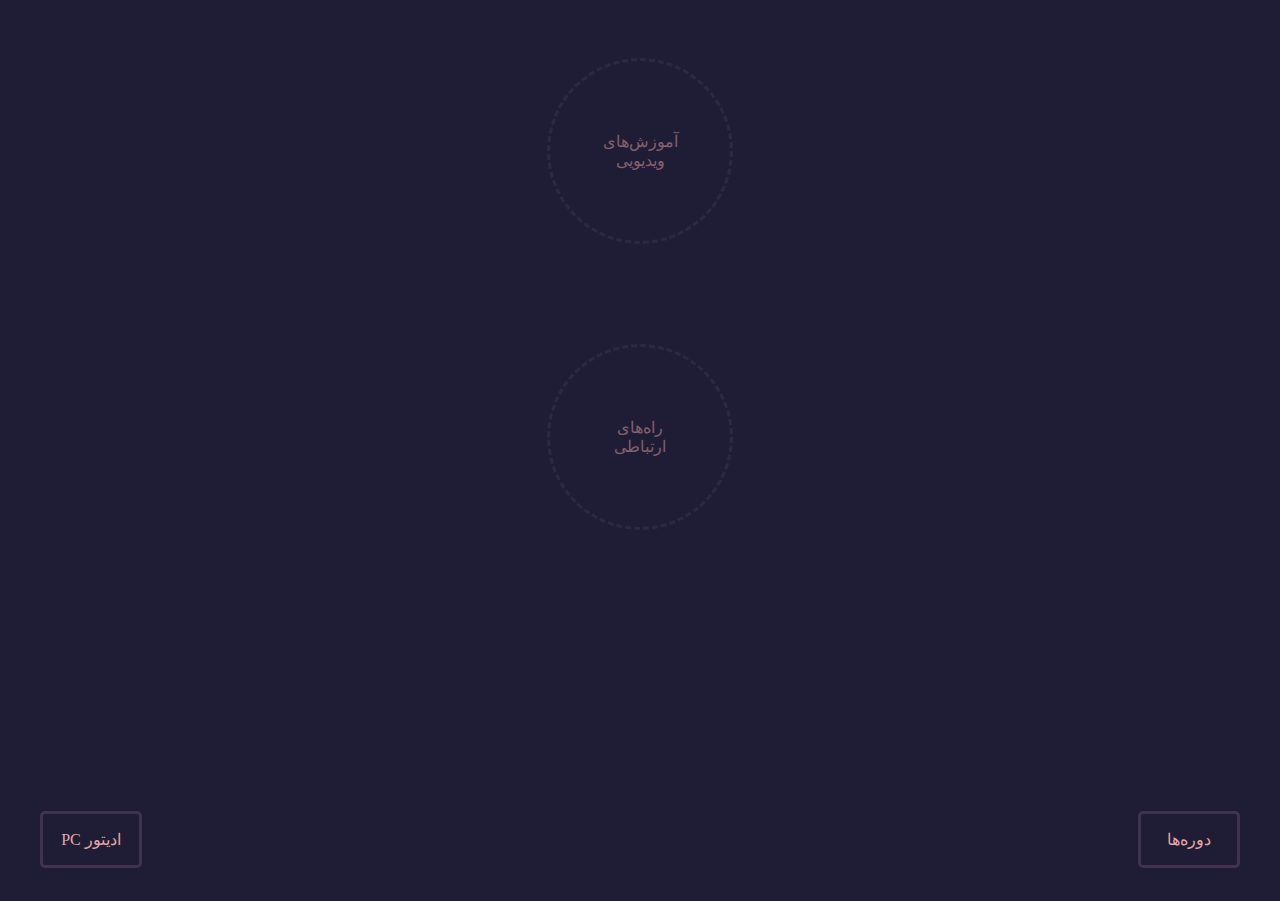
<file: index.html>
<!DOCTYPE html>
<html lang="en">
  <head>
    <meta charset="UTF-8" />
    <meta http-equiv="X-UA-Compatible" content="IE=edge" />
    <meta name="viewport" content="width=device-width, initial-scale=1.0" />
    <title>درباره طراحان پارس وب</title>
    <link
      rel="stylesheet"
      href="https://parswebdesigners.github.io/icon/css/all.min.css"
    />
    <link
      rel="preload"
      as="font"
      type="font/woff"
      crossorigin
      href="https://parswebdesigners.github.io/font/iransansxv.woff"
    />
    <link
      rel="preload"
      as="font"
      type="font/woff2"
      crossorigin
      href="https://parswebdesigners.github.io/font/iransansxv.woff2"
    />
    <link
      rel="preload"
      as="font"
      type="font/ttf"
      crossorigin
      href="https://parswebdesigners.github.io/font/hack.ttf"
    />
    <link
      rel="preload"
      as="font"
      type="font/woff"
      crossorigin
      href="https://parswebdesigners.github.io/font/staticfonts/iransansx-bold.woff"
    />
    <link
      rel="preload"
      as="font"
      type="font/woff"
      crossorigin
      href="https://parswebdesigners.github.io/font/staticfonts/iransansx-regular.woff"
    />
    <link
      rel="stylesheet"
      href="https://parswebdesigners.github.io/font/font.css"
    />
    <link rel="stylesheet" href="./css/index.css" />
  </head>
  <body>
    <section id="custom-clickright">
      <div>
        <a href="https://www.youtube.com/channel/UCqETI6yPthdZq1aOGPH5ucQ">
          <i class="fs fab fa-youtube"></i><span>YouTube</span>
        </a>
        <a href="https://www.youtube.com/channel/UCqETI6yPthdZq1aOGPH5ucQ">
          <i class="fs fab fa-instagram"></i><span>Instagram</span>
        </a>
        <a href="https://www.aparat.com/ParsWebDesigners">
          <div class="aparat-containerM">
            <div class="fas fa-square corner"></div>
            <div class="fas fa-circle border"></div>
            <div class="fas fa-circle cont-circles">
              <i class="fas fa-circle center-circle"></i>
              <i class="fas fa-circle circles"></i>
              <i class="fas fa-circle circles"></i>
              <i class="fas fa-circle circles"></i>
              <i class="fas fa-circle circles"></i>
            </div>
          </div>
          Aparat
        </a>
      </div>
      <div>
        <a href="https://www.linkedin.com/in/taha-yaminy">
          <i class="fs fab fa-linkedin"></i><span>LinkedIn</span>
        </a>
        <a href="https://api.WhatsApp.com/send?phone=989300805515">
          <i class="fs fab fa-whatsapp"></i><span>WhatsApp</span>
        </a>
        <a href="https://t.me/parswebdesigners">
          <i class="fs fab fa-telegram"></i><span>Telegram</span>
        </a>
        <a href="mailto:parswebdesigners@gmail.com">
          <i class="fs fas fa-envelope"></i><span>Gmail</span>
        </a>
      </div>
      <div>
        <a href="https://github.com/ParsWebDesigners">
          <i class="fs fab fa-github"></i><span>GitHub</span>
        </a>
      </div>
    </section>
    <div class="planet">
      <p>آموزش‌های<br />ویدیویی</p>
      <section class="rotate">
        <a
          href="https://www.youtube.com/channel/UCqETI6yPthdZq1aOGPH5ucQ"
          class="fab fa-youtube"
        ></a>
        <a
          href="https://www.instagram.com/parswebdesigners/"
          class="fab fa-instagram"
        ></a>
        <a
          href="https://www.aparat.com/ParsWebDesigners"
          class="aparat-container"
        >
          <div class="fas fa-square corner"></div>
          <div class="fas fa-circle border"></div>
          <div class="fas fa-circle cont-circles">
            <i class="fas fa-circle center-circle"></i>
            <i class="fas fa-circle circles"></i>
            <i class="fas fa-circle circles"></i>
            <i class="fas fa-circle circles"></i>
            <i class="fas fa-circle circles"></i>
          </div>
        </a>
      </section>
    </div>
    <br />

    <div class="planet">
      <p>راه‌های<br />ارتباطی</p>
      <section class="rotate">
        <a
          href="https://www.linkedin.com/in/taha-yaminy"
          class="fab fa-linkedin"
        ></a>
        <a
          href="https://api.WhatsApp.com/send?phone=989300805515"
          class="fab fa-whatsapp"
        ></a>
        <a href="https://t.me/parswebdesigners" class="fab fa-telegram"></a>
        <a href="mailto:parswebdesigners@gmail.com" class="fas fa-envelope"></a>
      </section>
    </div>
    <br /><br /><br /><br /><br />
    <a href="https://github.com/ParsWebDesigners" class="github">
      <div>
        <i class="fas fa-hdd"></i>
        <i class="fas fa-server"></i>
        <i class="fas fa-hdd"></i>
      </div>
      <i class="fab fa-github-alt"></i>
    </a>
    <br /><br /><br /><br /><br />
    <div id="pc">
      <i class="fas fa-rocket"></i>
      <i class="fas fa-fire-alt"></i>
      <p>ادیتور PC</p>
    </div>
    <div id="course">
      <i class="fas fa-rocket"></i>
      <i class="fas fa-fire-alt"></i>
      <p>دوره‌ها</p>
    </div>
    <br /><br /><br /><br /><br />
  </body>
  <script>
    const $ = (el) => {
      return document.getElementById(el);
    };
    const fire = "top:-12.3em;opacity:1;";
    const rocket = "top:-7em;";
    $("pc").addEventListener("click", () => {
      $("pc").children[0].style = rocket;
      $("pc").children[1].style = fire;
    });
    $("course").addEventListener("click", () => {
      $("course").children[0].style = rocket;
      $("course").children[1].style = fire;
    });
  </script>
  <script src="./js/index.js"></script>
</html>
</file>
<file: css/index.css>
* {
  text-decoration: none;
}

html {
  width: 100%;
  height: 100%;
  cursor: url("../default-c.png"), auto;
}

body {
  background-color: #1f1d36;
  color: #e9a6a6;
  text-align: center;
  direction: rtl;
}

.fa-envelope,
.fa-instagram,
.fa-linkedin,
.fa-telegram,
.fa-whatsapp,
.fa-youtube,
.aparat-container {
  cursor: url("../pointer-c.png"), auto;
}

.planet {
  border: 3px dashed;
  border-color: rgba(63, 51, 81, 0.5);
  text-align: center;
  border-radius: 50%;
  display: inline-flex;
  width: 5em;
  height: 5em;
  margin: 50px auto;
  padding: 50px;
  text-align: center;
  white-space: wrap;
  justify-content: center;
  align-items: center;
  position: relative;
  transition: 0.3s;
}
.planet a,
.planet p {
  color: rgba(233, 166, 166, 0.5);
  transition: 0.3s;
}
.planet p {
  display: inline-flex;
  justify-content: center;
  align-items: center;
}
.planet:hover {
  border-color: #3f3351;
}
.planet:hover a,
.planet:hover p {
  color: #e9a6a6;
}
.planet .fa-youtube {
  position: absolute;
  bottom: 1em;
  right: 0.3em;
  transform: translateX(50%);
  font-size: 1.9em;
}
.planet .fa-instagram {
  position: absolute;
  bottom: 1em;
  left: 0.3em;
  transform: translateX(-50%);
  font-size: 1.9em;
}
.planet .fa-envelope {
  position: absolute;
  top: -0.5em;
  left: 50%;
  transform: translateX(-50%);
  font-size: 1.9em;
}
.planet .fa-telegram {
  position: absolute;
  bottom: -0.5em;
  left: 50%;
  transform: translateX(-50%);
  font-size: 1.9em;
}
.planet .fa-whatsapp {
  position: absolute;
  top: 50%;
  right: -0.5em;
  transform: translateY(-50%);
  font-size: 2.1em;
}
.planet .fa-linkedin {
  position: absolute;
  top: 50%;
  left: -0.5em;
  transform: translateY(-50%);
  font-size: 1.9em;
}

.aparat-container {
  position: absolute;
  transform: rotate(15deg);
  display: inline-block;
  padding: 1em;
  font-size: 1em;
  /*size in em*/
  /* color */
  top: -1em;
  left: 50%;
  transform: translateX(-50%);
}

.aparat-containerM {
  position: relative;
  transform: rotate(15deg);
  padding: 1em;
  margin: 0 0.1em;
  font-size: 1em;
  /*size in em*/
  /* color */
  display: inline;
  color: #e9a6a6;
}
.aparat-containerM * {
  display: inline-block;
}
.aparat-containerM .circles,
.aparat-containerM .center-circle,
.aparat-containerM .border {
  color: #3f3351;
  /* bgcolor */
}

.circles,
.center-circle,
.border {
  color: #1f1d36;
  /* bgcolor */
}

/* dont change */
.cont-circles {
  font-size: 1.6em;
  position: absolute;
}

.center-circle {
  position: absolute;
  font-size: 0.1em;
}

.circles {
  position: absolute;
  font-size: 0.3em;
  transform: translate(-50%, -50%);
}

.center-circle,
.cont-circles,
.border,
.corner {
  top: 50%;
  left: 50%;
  transform: translate(-50%, -50%);
  position: absolute;
}

.corner,
.border {
  font-size: 1.7em;
}

.circles:nth-child(2) {
  top: 30%;
  left: 30%;
}

.circles:nth-child(3) {
  top: 30%;
  left: 70%;
}

.circles:nth-child(4) {
  top: 70%;
  left: 70%;
}

.circles:nth-child(5) {
  top: 70%;
  left: 30%;
}

.rotate {
  width: 100%;
  height: 100%;
  position: absolute;
  border-radius: 50%;
  animation: rotate 25s linear infinite;
}

@keyframes rotate {
  100% {
    transform: rotate(360deg);
  }
}
.github {
  font-size: 4em;
  position: relative;
  color: #e9a6a6;
  cursor: url("../pointer-c.png"), auto;
}
.github div {
  display: flex;
  justify-content: center;
  flex-wrap: wrap;
  opacity: 0.5;
}
.github div i:nth-child(1) {
  animation: server 5s linear infinite;
}
.github div i:nth-child(2) {
  animation: server 5s linear 1.6s infinite;
}
.github div i:nth-child(3) {
  animation: server 5s linear 3.2s infinite;
}
.github i {
  margin: 0.1em;
  transition: 0.5s;
}
.github > i {
  opacity: 0.1;
  position: absolute;
  top: 0.5em;
  left: calc(50% - 0.1em);
  transform: translateX(-50%);
}

@keyframes server {
  33% {
    color: #864879;
  }
  67% {
    color: #3f3351;
  }
  100% {
    color: #e9a6a6;
  }
}
.github:hover > i {
  opacity: 1;
}
.github:hover div > i {
  opacity: 0.3;
}

#course {
  float: right;
  margin-right: 2em;
  cursor: url("../pointer-c.png"), auto;
}

#pc {
  float: left;
  margin-left: 2em;
  cursor: url("../pointer-c.png"), auto;
}

#course,
#pc {
  border: 3px solid #3f3351;
  width: 6em;
  border-radius: 5px;
  position: relative;
}

.fa-rocket {
  font-size: 3em;
  position: absolute;
  top: -1em;
  left: 50%;
  transform: translateX(-50%) rotate(-45deg);
  transition: 0.5s;
  color: #864879;
}

.fa-fire-alt {
  font-size: 1.5em;
  position: absolute;
  top: -0.3em;
  left: 50%;
  transform: translateX(-50%) rotate(180deg);
  opacity: 0;
  transition: 0.5s;
  color: #864879;
}

#course:hover .fa-fire-alt,
#pc:hover .fa-fire-alt {
  opacity: 1;
}

#course:active .fa-fire-alt,
#pc:active .fa-fire-alt {
  top: -12.3em;
}
#course:active .fa-rocket,
#pc:active .fa-rocket {
  top: -7em;
}

#custom-clickright {
  position: fixed;
  z-index: 10;
  text-align: left;
  width: 0;
  transition: 0.25s ease-out;
  overflow: hidden;
  opacity: 0;
  white-space: nowrap;
  user-select: none;
  direction: ltr;
  border-radius: 5px;
}

#custom-clickright > div > a {
  display: flex;
  align-items: center;
  margin: 0;
  padding: 0.5em 0;
  transition: 0.5s ease-out;
  color: #e9a6a6;
  font-size: 1em;
}
#custom-clickright > div > a .fs {
  font-size: 2em;
  margin: 0 0.1em;
}

/*YOUR CUTSOM COLOR*/
#custom-clickright {
  background-color: #3f3351;
  border: 1px solid #864879;
}

#custom-clickright > div:not(#custom-clickright > div:last-child) {
  border-bottom: 2px solid #864879;
}

#custom-clickright a:hover {
  background-color: #1f1d36;
  color: #e9a6a6;
  cursor: url("../pointer-c.png"), auto;
}

/*# sourceMappingURL=index.css.map */
</file>
